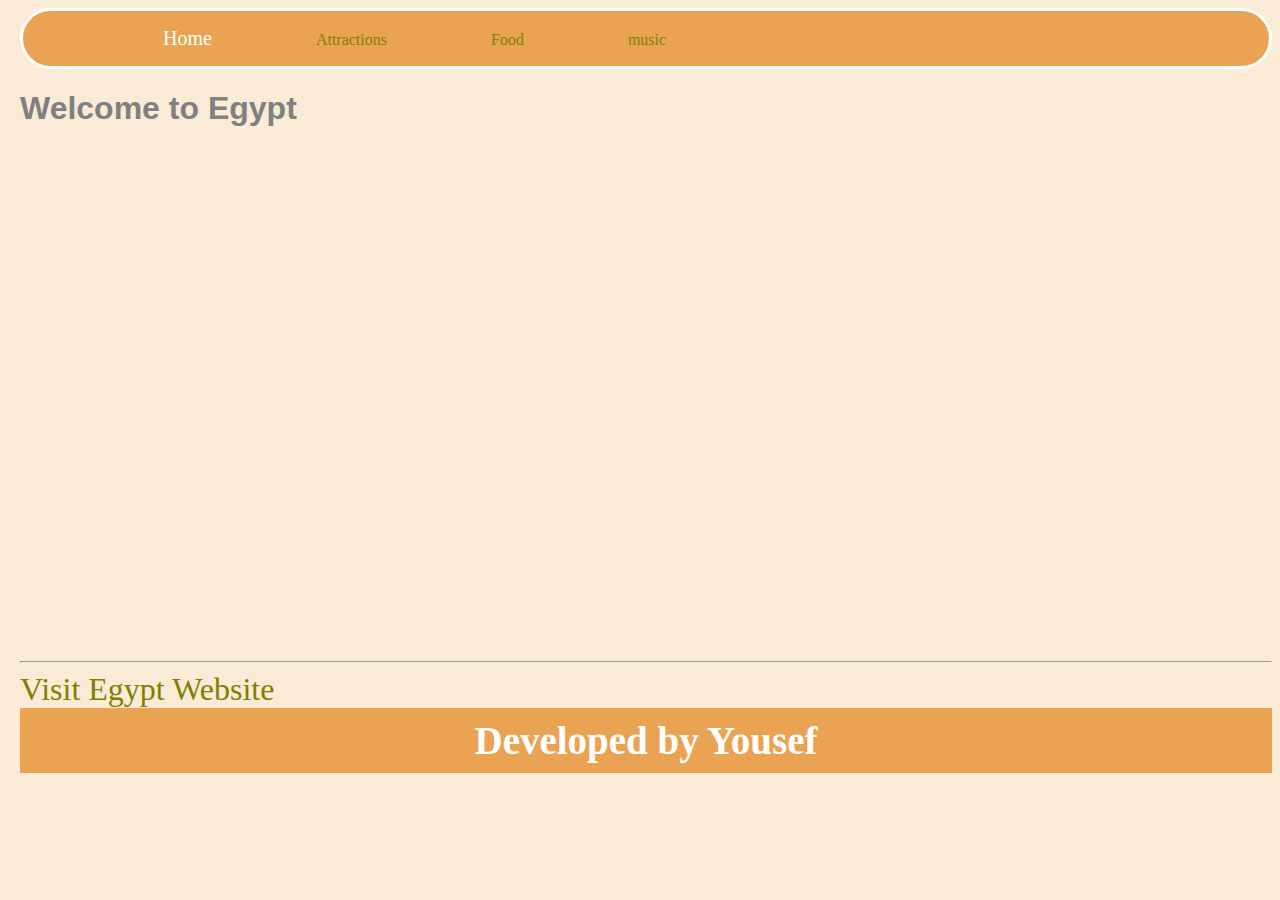
<file: index.html>
<!DOCTYPE html>
<html lang="en">

<head>
    <meta charset="UTF-8">
    <meta name="viewport" content="width=device-width, initial-scale=1.0">
    <title>Home Page</title><link rel="stylesheet" href="style.css">

</head>

<body>
<header>
    <nav>
        <ul>
            <li>
                <a href="index.html" class="v">Home</a>
            </li>            <li>
                <a href="attractions.html">Attractions</a>
            </li>            <li>
                <a href="food.html">Food</a>
            </li>            <li>
                <a href="music.html">music</a>
            </li>
        </ul>
    </nav>
</header>
<main>
    <h1>Welcome to Egypt</h1>
    <iframe width="560" height="315" src="https://www.youtube.com/embed/TYyF0blnOOU?si=2-p8EzwQSth_Usro" title="YouTube video player" frameborder="0" allow="accelerometer; autoplay; clipboard-write; encrypted-media; gyroscope; picture-in-picture; web-share" referrerpolicy="strict-origin-when-cross-origin" allowfullscreen></iframe><hr>
    <a href="https://en.wikipedia.org/wiki/Egypt">Visit Egypt Website</a>
</main>
<footer>Developed by Yousef</footer>
</body>

</html>
</file>
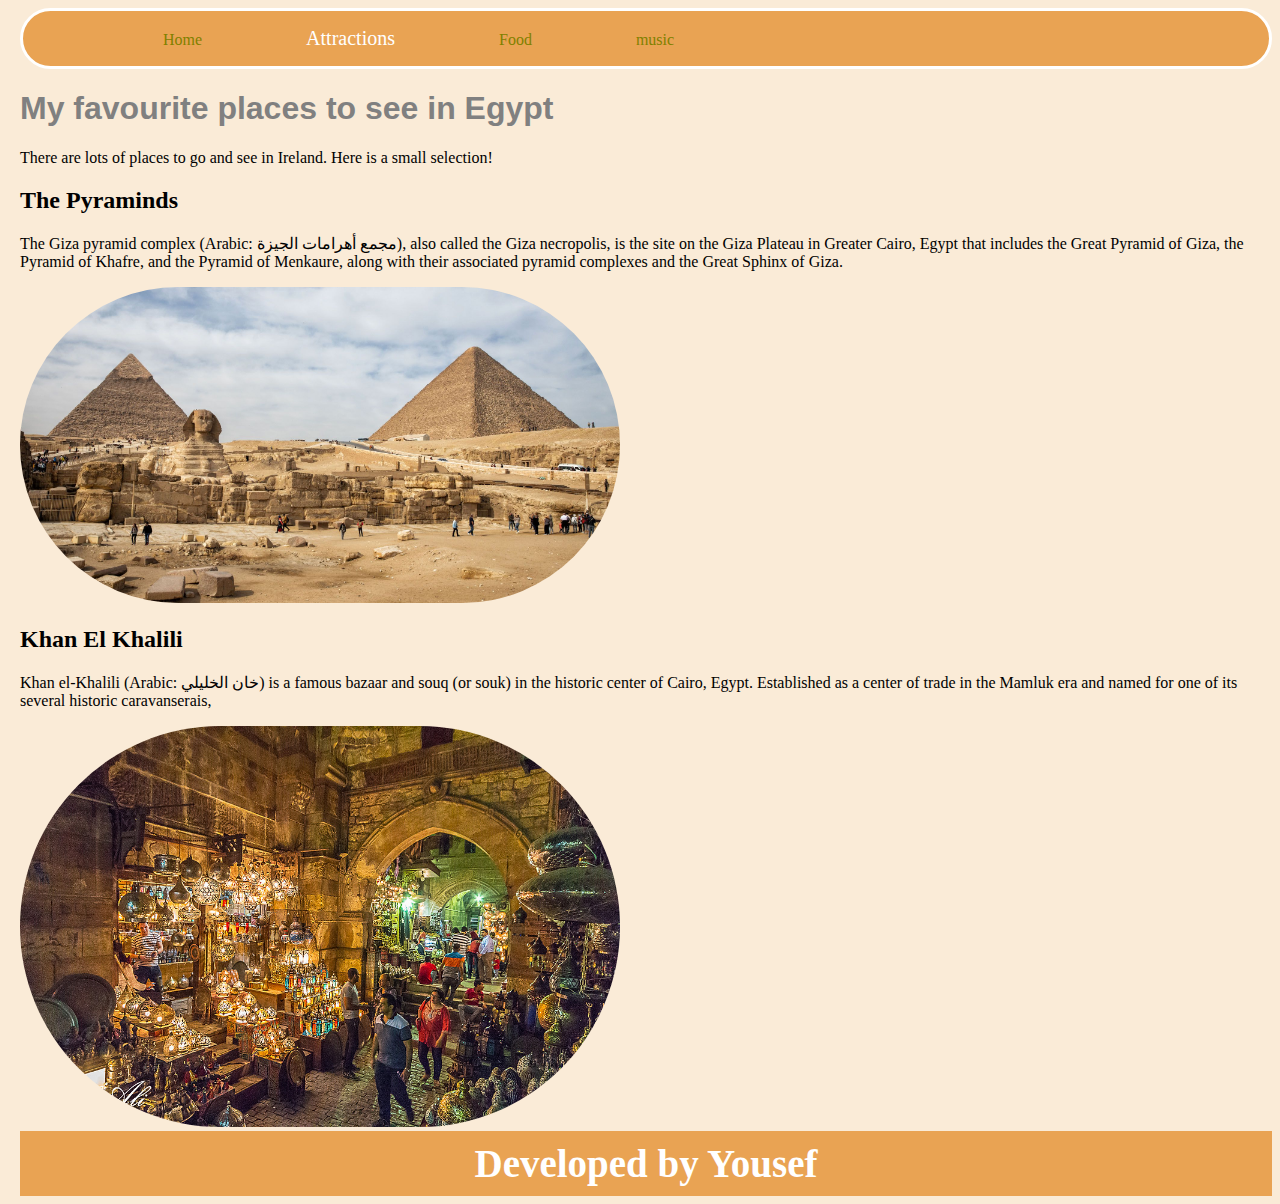
<file: attractions.html>
<!DOCTYPE html>
<html lang="en">

<head>   
    <meta charset="UTF-8">
    <meta name="viewport" content="width=device-width, initial-scale=1.0">
    <title>Attractions </title><link rel="stylesheet" href="style.css">
</head>

<body>
    <header>
        <nav>
            <ul>
                <li>
                    <a href="index.html">Home</a>
                </li>
                <li>
                    <a href="attractions.html"class="v">Attractions</a>
                </li>
                <li>
                    <a href="food.html">Food</a>
                </li>
                <li>
                    <a href="music.html">music</a>
                </li>
            </ul>
        </nav>
    </header>
    <main>
        <h1>My favourite places to see in Egypt</h1>
        <p>There are lots of places to go and see in Ireland. Here is a small selection!
        </p><section>
            <h2>The Pyraminds
            </h2>
            <p>The Giza pyramid complex (Arabic: مجمع أهرامات الجيزة), also called the Giza necropolis, is the site on the Giza Plateau in Greater Cairo, Egypt that includes the Great Pyramid of Giza, the Pyramid of Khafre, and the Pyramid of Menkaure, along with their associated pyramid complexes and the Great Sphinx of Giza.
            </p>
            <img src="the pyramids.jpg" alt="Pyramids">
        </section>
        <section>
            <h2>Khan El Khalili
            </h2>
            <p>Khan el-Khalili (Arabic: خان الخليلي) is a famous bazaar and souq (or souk) in the historic center of Cairo, Egypt. Established as a center of trade in the Mamluk era and named for one of its several historic caravanserais,
            </p>
            <img src="khankhalili.jpg" alt="khankhalili">
        </section>
    </main>
    <footer>Developed by Yousef</footer>
</body>

</html>
</file>
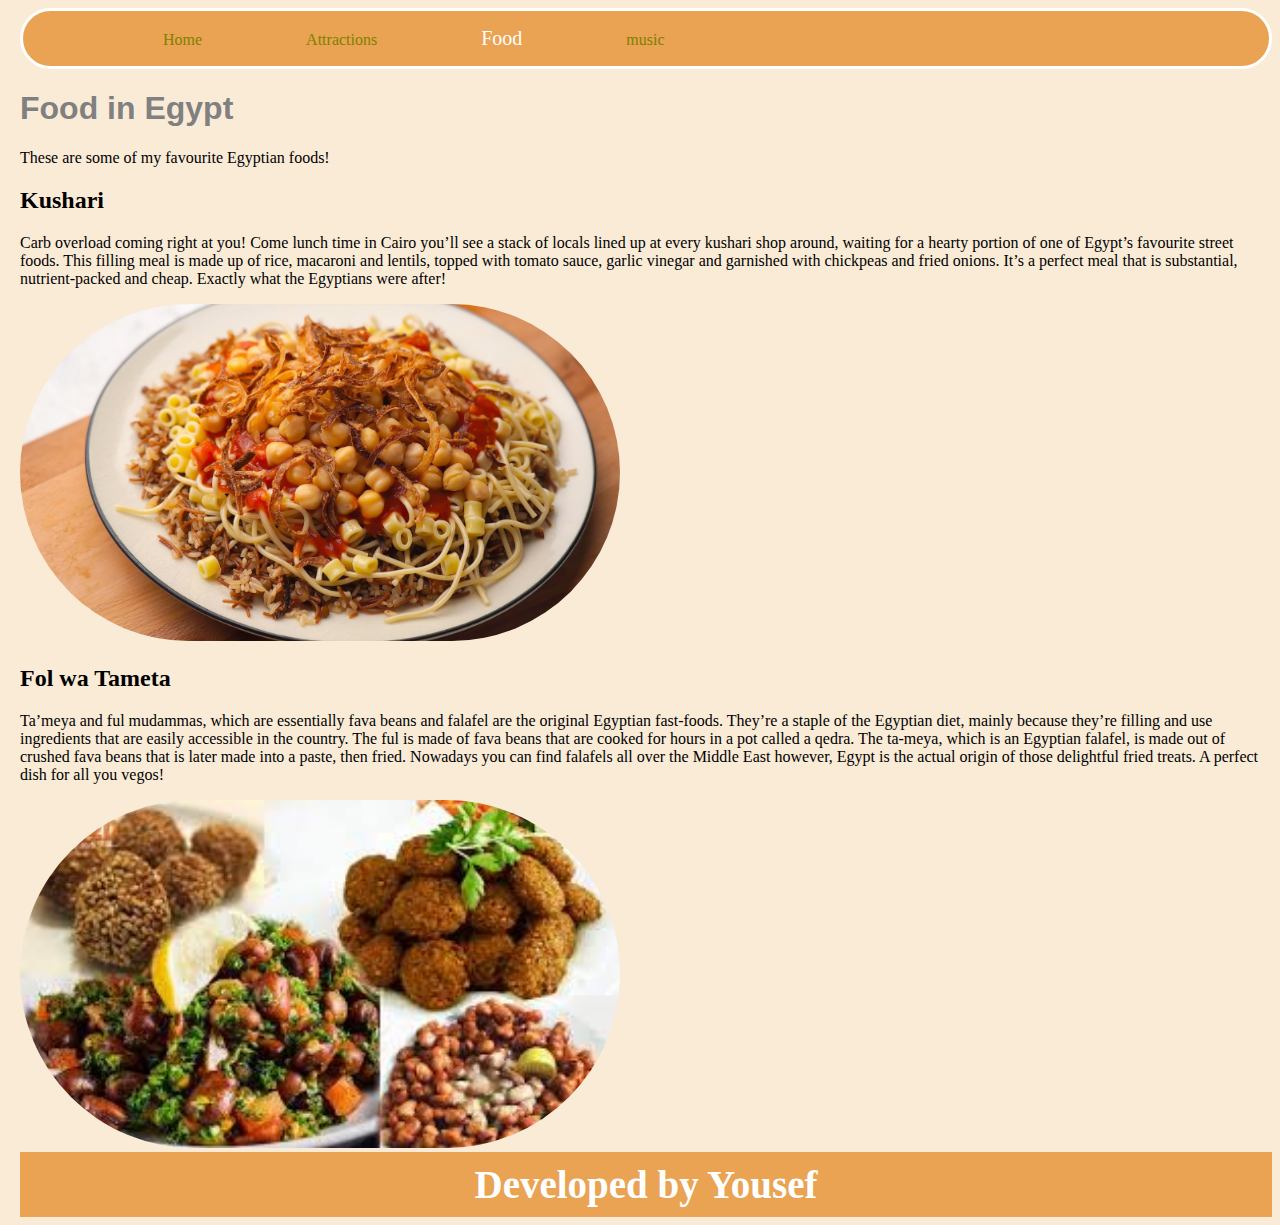
<file: food.html>
<!DOCTYPE html>
<html lang="en">

<head>
    <meta charset="UTF-8">
    <meta name="viewport" content="width=device-width, initial-scale=1.0">
    <title>food </title>   <link rel="stylesheet" href="style.css">
</head>

<body>
    <header>
        <nav>
            <ul>
                <li>
                    <a href="index.html">Home</a>
                </li>
                <li>
                    <a href="attractions.html">Attractions</a>
                </li>
                <li>
                    <a href="food.html"class="v">Food</a>
                </li>
                <li>
                    <a href="music.html">music</a>
                </li>
            </ul>
        </nav>
    </header>
    <main>
        <h1>Food in Egypt</h1>
        <p>These are some of my favourite Egyptian foods!
        </p><section>
            <h2>Kushari
            </h2>
            <p>Carb overload coming right at you! Come lunch time in Cairo you’ll see a stack of locals lined up at every kushari shop around, waiting for a hearty portion of one of Egypt’s favourite street foods. This filling meal is made up of rice, macaroni and lentils, topped with tomato sauce, garlic vinegar and garnished with chickpeas and fried onions. It’s a perfect meal that is substantial, nutrient-packed and cheap. Exactly what the Egyptians were after!
            </p>
            <img src="koshary.jpg" alt="koshary">
        </section>
        <section>
            <h2>Fol wa Tameta
            </h2>
            <p>Ta’meya and ful mudammas, which are essentially fava beans and falafel are the original Egyptian fast-foods. They’re a staple of the Egyptian diet, mainly because they’re filling and use ingredients that are easily accessible in the country. The ful is made of fava beans that are cooked for hours in a pot called a qedra. The ta-meya, which is an Egyptian falafel, is made out of crushed fava beans that is later made into a paste, then fried. Nowadays you can find falafels all over the Middle East however, Egypt is the actual origin of those delightful fried treats. A perfect dish for all you vegos!
            </p>
            <img src="fol w falafel.jpeg" alt="ful">
        </section>
    </main>
    <footer>Developed by Yousef</footer>
</body>

</html>
</file>
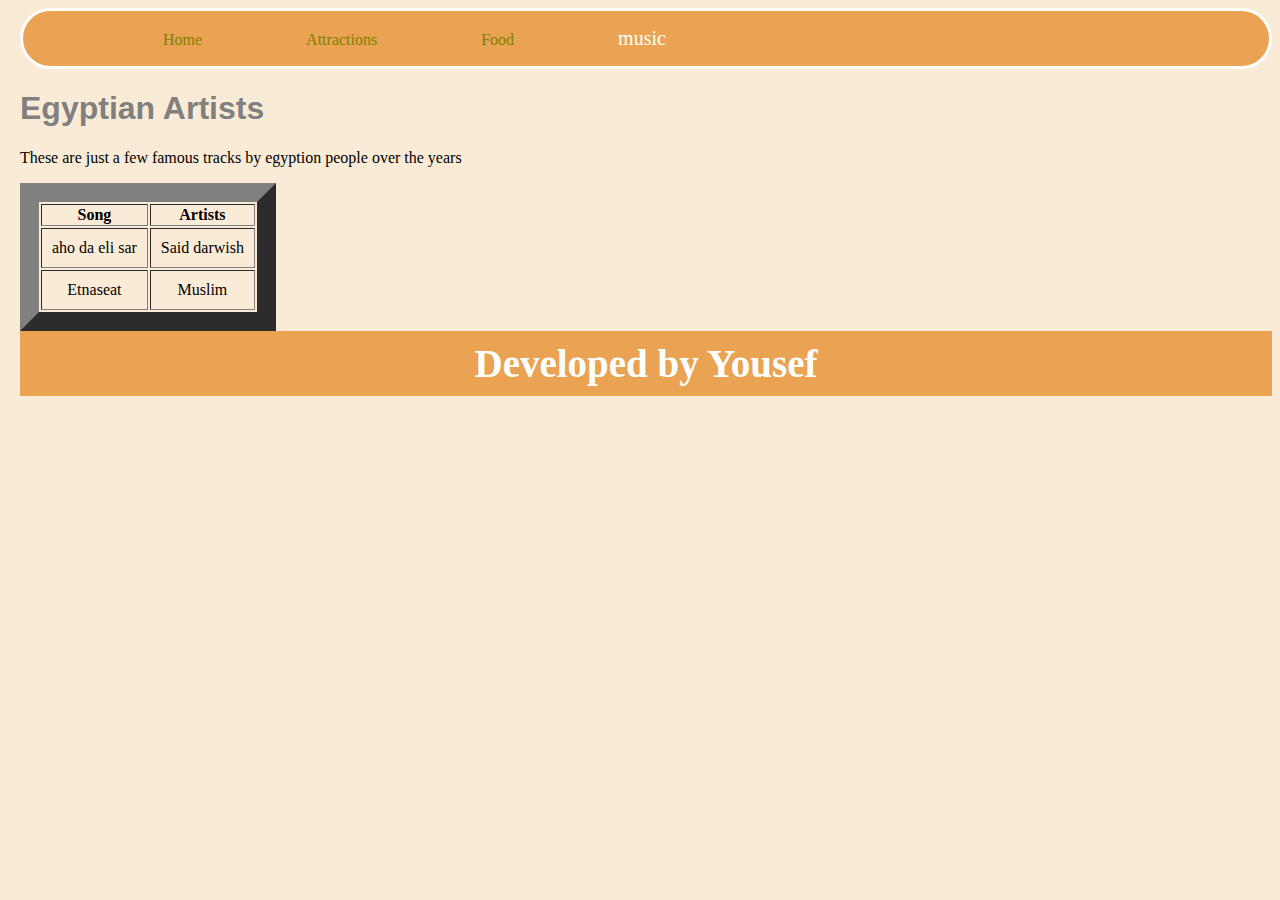
<file: music.html>
<!DOCTYPE html>
<html lang="en">

<head>
    <meta charset="UTF-8">
    <meta name="viewport" content="width=device-width, initial-scale=1.0">
    <title>Music</title>    <link rel="stylesheet" href="style.css">
</head>

<body>

    <header>
    <nav>
        <ul>
            <li>
                <a href="index.html">Home</a>
            </li>            <li>
                <a href="attractions.html">Attractions</a>
            </li>            <li>
                <a href="food.html">Food</a>
            </li>            <li>
                <a href="music.html"class="v">music</a>
            </li>
        </ul>
    </nav>
</header>
<main>
<h1>
    Egyptian Artists

</h1>
<p>These are just a few famous tracks by egyption people over the years
</p>
<table border="19px">
    <tr >
        <th class="nr">Song</th>
        <th>
        Artists
        </th>
    </tr>
    <tr>
        <td class="nr">
aho da eli sar        </td>
        <td>
Said darwish        </td>
    </tr>
    <tr>
        <td class="nr">
            Etnaseat
        </td>
        <td>
           Muslim
        </td>
    </tr>
</table>
</main>
<footer>Developed by Yousef</footer>

</body>

</html>
</file>
<file: style.css>
body{
    background-color: antiquewhite;
    font-family: cursive;
    margin-left:20px ;
}
nav{background-color: rgb(233, 163, 83);
border:3px solid white ;border-radius: 100px;}
nav li{
    display: inline-block;
    margin-left: 100px;
}
nav a {
    text-decoration: none;
    color: olive;

}

iframe{
    width: 100%;
    height: 500px;

}
h1{
    color: gray;
    font-family: 'Trebuchet MS', 'Lucida Sans Unicode', 'Lucida Grande', 'Lucida Sans', Arial, sans-serif;
}
.v{
    color: white;
    font-size: 20px;
}
footer{
    background-color: rgb(233, 163, 83);
    text-align: center;

}
footer  {font-weight: 800; color: white; padding: 10px;font-size: 39px;}
main a {
    text-decoration: none;
    color: olive;
    font-size: xx-large;
}
img{
    width: 600px;
    border-radius: 400px;
}
td{padding: 10px;text-align: center;}
</file>
